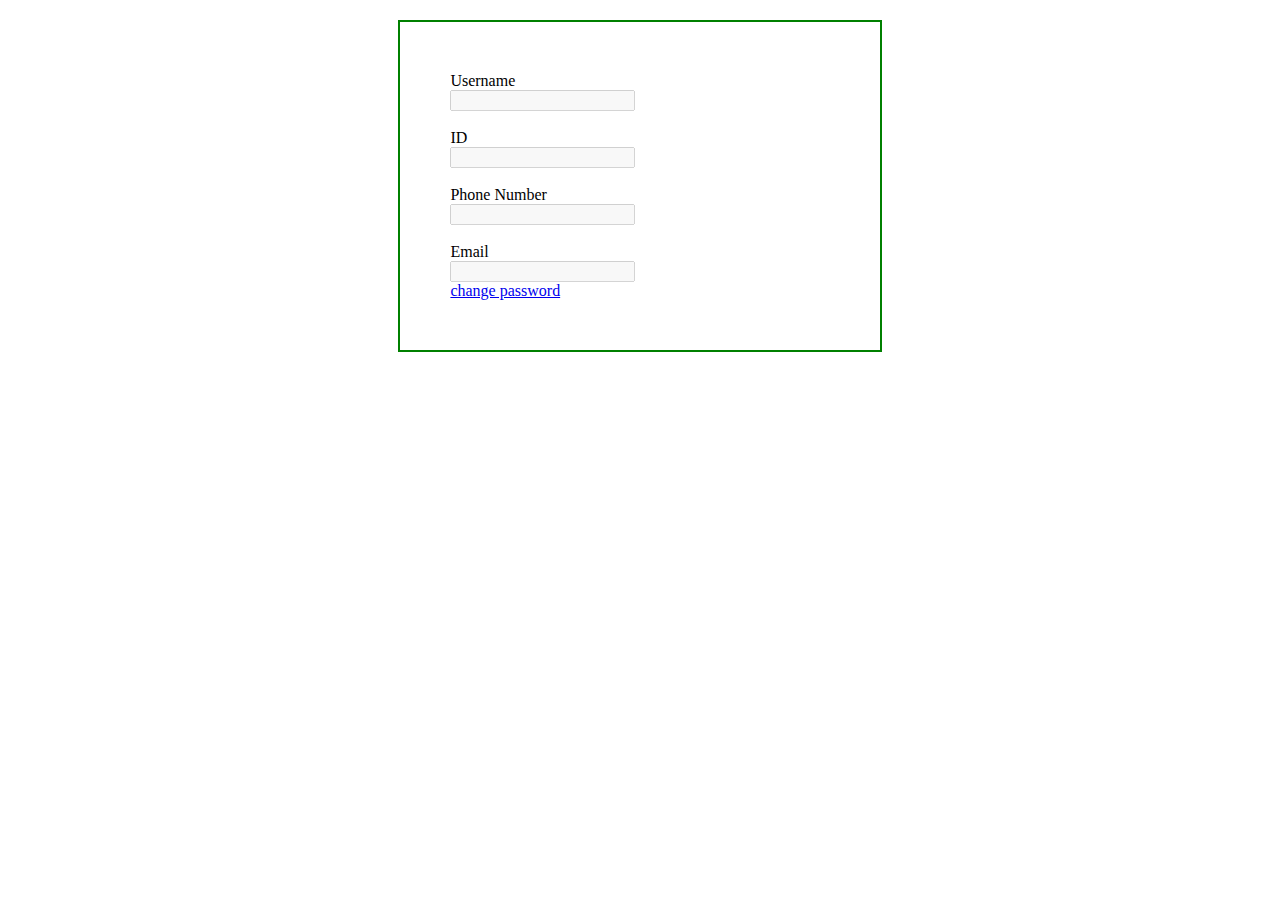
<file: myprofile.html>
<!DOCTYPE html>
<html>
<head>
	<title>Myprofile</title>
	<style>
		#profile_form{
			width:30%;
			margin: 20px auto;
			padding: 50px;
		}
		body{
			display: block;
		}
		.container label{
						
			width: 30%;
			
		}
		.form{
			
			border: 2px solid green;
		}
		label{
			display: block;
			width: 50%;
			
		}
		
		}
		#Inputtext{
			height: 50px;
			margin: 1rem 0;
		}

	</style>
</head>
<body>
	<div class="container">
	<form id="profile_form" class="form">
	<div id="Inputtext">
	<label>Username</label>
	<input type="text" name="username" disabled=""><br><br>
</div>
<div id="Inputtext">
	<label>ID</label>
	<input type="text" name="id" disabled=""><br><br>
</div>
<div id="Inputtext">
	<label>Phone Number</label>
	<input type="text" name="phone_no" disabled=""><br><br>
</div>
<div id="Inputtext">
	<label>Email</label>
	<input type="text" name="email" disabled="">
</div>
<div class="change_password" id="Inputtext">
<a href="#">change password</a>
</div>

</form>
</div>


</body>
</html>
</file>
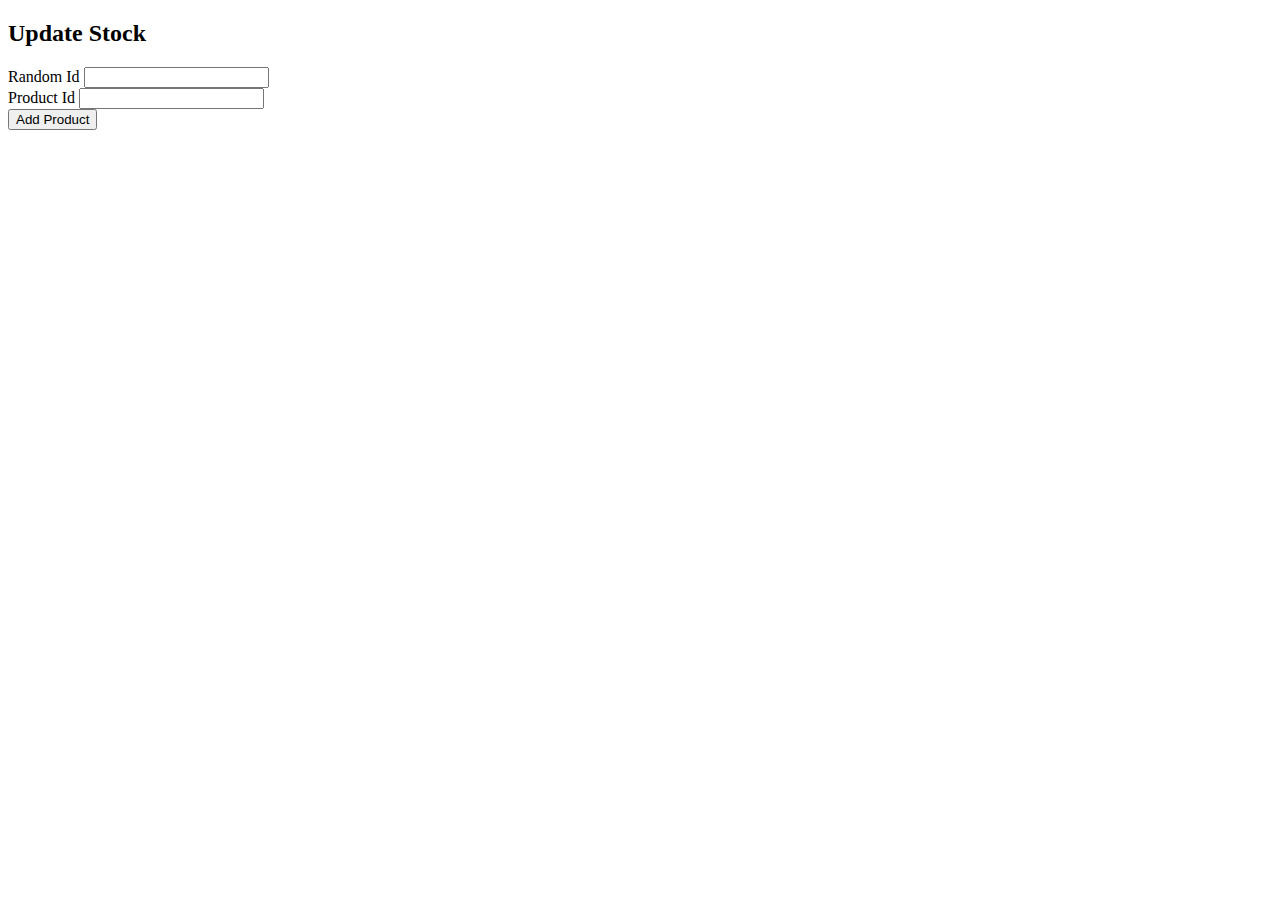
<file: updateStock.html>
<!DOCTYPE html>
<?php require 'file'; ?>
<html>
<head>
	<title>update stock</title>
</head>
<body>
	<div class="card mt-5">
	<h2>Update Stock</h2>
	<div>
		<form>
			<div class="form-group">
				<label for="name">Random Id</label>
				<input type="text" name="name" id="name" class="form-control">
			</div>
			<div class="form-group">
				<label for="name">Product Id</label>
				<input type="text" name="name" id="name" class="form-control">
			</div>	
			<div class="form-group">
				<button type="submit" class="btn-info">Add Product</button>
			</div>	

		</form>
	</div>
</div>
</body>
</html>
</file>
